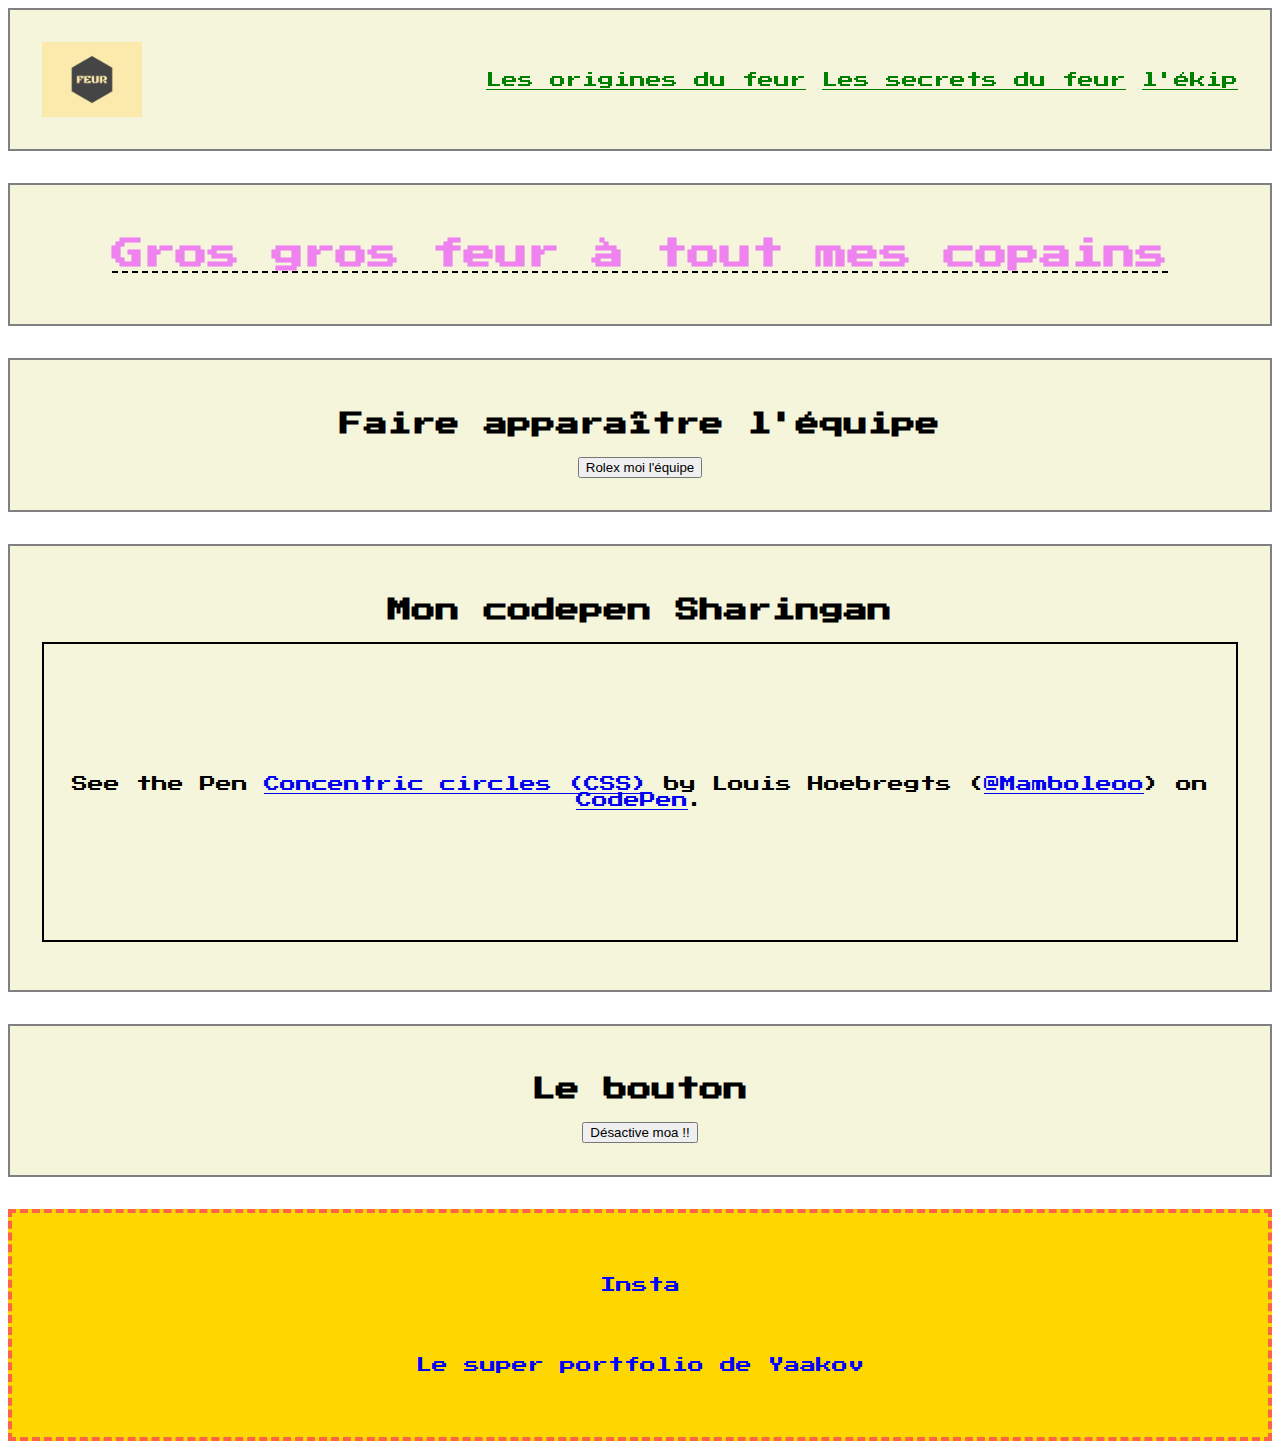
<file: team.html>
<!DOCTYPE html>
<html lang='fr'>

<head>
    <meta charset='utf-8'>
    <title>Mon super site</title>
    <meta name='viewport' content='width=device-width, initial-scale=1'>
    <meta name='descrption' content='wesh'>
    <link rel="stylesheet" href="./css/style.css">
    <link rel="stylesheet" href="https://cdn.jsdelivr.net/npm/bootstrap-icons@1.10.5/font/bootstrap-icons.css">
    <link rel="preconnect" href="https://fonts.googleapis.com">
    <link rel="preconnect" href="https://fonts.gstatic.com" crossorigin>
    <link href="https://fonts.googleapis.com/css2?family=Caveat&family=Press+Start+2P&display=swap" rel="stylesheet">
    <script src="./script.js" defer></script>
</head>

<body>
    <nav id="navbar">
        <img src="./favicon.png" alt="logo">
        <div>
            <a href="/index.html#origins">Les origines du feur</a>
            <a href="/index.html#secrets">Les secrets du feur</a>
            <a href="/team.html">l'ékip</a>
        </div>
    </nav>

    <header>
        <h1>Gros gros feur à tout mes copains</h1>
    </header>

    <section>
        <h2>Faire apparaître l'équipe</h2>
        <button id="buttondial">Rolex moi l'équipe</button>

        <dialog id="ekipdial">
            <header class="modalhead">
                <h2>L'ékip</h2>
                <button id="closedial"><i class="bi bi-x-lg"></i></button>
            </header>

            <p>
                Lorem, ipsum dolor sit amet consectetur adipisicing elit. Accusamus repudiandae at tempore mollitia
                sequi, minus delectus nesciunt quos pariatur excepturi! Fugit minus mollitia porro at, quos asperiores
                sint amet quidem!
            </p>

            <a href="mailto:contact@yaakovfar.dev">Mon mail</a>
        </dialog>
    </section>

    <section>
        <h2>Mon codepen Sharingan</h2>
        <p class="codepen" data-height="300" data-default-tab="html,result" data-slug-hash="WyQKGX"
            data-user="Mamboleoo"
            style="height: 300px; box-sizing: border-box; display: flex; align-items: center; justify-content: center; border: 2px solid; margin: 1em 0; padding: 1em;">
            <span>See the Pen <a href="https://codepen.io/Mamboleoo/pen/WyQKGX">
                    Concentric circles (CSS)</a> by Louis Hoebregts (<a
                    href="https://codepen.io/Mamboleoo">@Mamboleoo</a>)
                on <a href="https://codepen.io">CodePen</a>.</span>
        </p>
        <script async src="https://cpwebassets.codepen.io/assets/embed/ei.js"></script>
    </section>

    <section>
        <h2>Le bouton</h2>
        <button id="disabtn">Désactive moa !!</button>
    </section>

    <footer class="footer">
        <div><a class="link-component" href="https://www.instagram.com/roumagnanchatontropmignon/"
                target="_blank">Insta</a></div>
        <div><a class="link-component" href="https://yaakovfar.dev">Le super portfolio de Yaakov</a></div>
    </footer>
</body>

</html>
</file>
<file: css/style.css>
@import url('../index.css');

body {
    font-family: 'Press Start 2P', cursive;
    text-align: center;
}

h1 {
    color: violet;
    text-decoration: underline dashed #000 2px;
}

a.link-component {
    text-decoration: none;
    display: block;
    transition: all 300ms ease-in-out;
    margin-block: 4rem;
    color: hsl(240, 100%, 50%);
}

/* Mon composant */
a.link-component:hover {
    transform: scale(2);
    color: green;
}

ul {
    text-align: left;
}

nav a {
    color: green;
}

/* Mon composant footer */
.footer {
    background-color: gold;
    border: dashed tomato 4px;
}

section,
header,
nav {
    background-color: beige;
    border: 2px solid gray;
    margin-bottom: 2rem;
    padding: 2rem;
}

nav {
    z-index: 999;
}

section:hover,
nav:hover {
    border-color: deeppink;
}

section ul,
section ol {
    margin-top: 5rem;
    display: flex;
    flex-direction: column;
    gap: 1rem;
    text-align: left;
    justify-content: flex-start;
    align-items: flex-start;
}

nav {
    display: flex;
    flex-direction: row;
    justify-content: space-between;
    align-items: center;
    position: sticky;
    top: 0;
    box-shadow: 0 2rem white;
}

nav img {
    width: 100px;
}

nav a:hover {
    color: darkviolet;
    transform: none;
}

.galerie-wrapper {
    display: grid;
    min-height: 600px;
    grid-template-rows: 60px 100%;
    justify-items: center;
    grid-template-columns: repeat(3, 1fr);
}

@media screen and (max-width: 1230px) {
    .galerie-wrapper {
        display: flex;
        flex-direction: column;
        justify-content: flex-start;
        align-items: center;
        gap: 2rem;
    }
}

.galerie-wrapper img {
    display: block;
}

.galerie-wrapper img:nth-child(1) {
    grid-row: 1 / 3;
}

.galerie-wrapper img:nth-child(2) {
    grid-row: 2 / 3;
}

.galerie-wrapper img:nth-child(3) {
    grid-row: 1 / 3;
}

@media screen and (max-width: 414px) {
    nav {
        flex-direction: column;
    }
}

@media screen and (max-width: 820px) {
    body {
        background-color: yellow;
    }
}

[id="trailer"] div {
    display: flex;
    flex-direction: row;
    justify-content: center;
    align-items: center;
    gap: 2rem;
}

[id="trailer"] div i {
    font-size: 2rem;
    color: chartreuse;
}

#paro {
    transition: all 300ms ease-in-out;
}

#paro:hover {
    transform: rotate(180deg);
}
</file>
